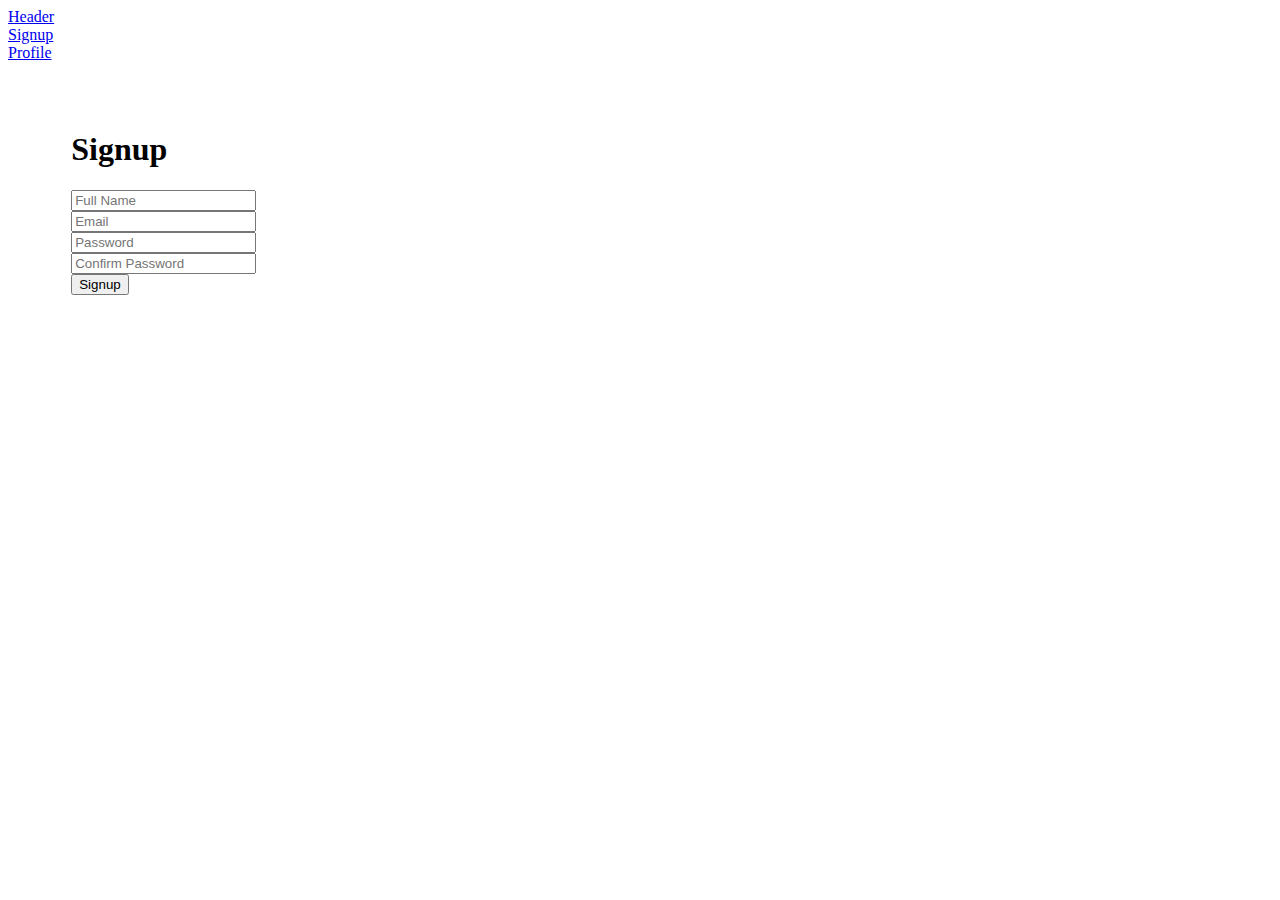
<file: index.html>
<!DOCTYPE html>
<html lang="en">
  <head>
    <meta charset="UTF-8" />
    <meta http-equiv="X-UA-Compatible" content="IE=edge" />
    <meta name="viewport" content="width=device-width, initial-scale=1.0" />
    <title>Document</title>
   
    <link rel="stylesheet" href="style.css" />
  </head>
  <body>
    <div class="main-container">
      <div id="main-header">
        <div id="navbar">
          <div class="logo"><a href="#">Header</a></div>
          <div class="nav-links">
            <div class="signup"><a href="#">Signup</a></div>
            <div id="profile" class="profile"><a href="#">Profile</a></div>
          </div>
        </div>
      </div>
      <div class="main-body">
        <div class="main-content">
          <form id="signup-form">
            <h1>Signup</h1>
            <div class="form-group">
              <input
                type="text"
                name="name"
                id="name"
                placeholder="Full Name"
              />
            </div>
            <div class="form-group">
              <input type="email" name="email" id="email" placeholder="Email" />
            </div>
            <div class="form-group">
              <input
                type="password"
                name="password"
                id="password"
                placeholder="Password"
              />
            </div>
            <div class="form-group">
              <input
                type="password"
                name="confirmPassword"
                id="confirmPassword"
                placeholder="Confirm Password"
              />
            </div>
            <div
              id="success-msg"
              class="form-status"
              style="display: none; color: green"
            >
              Signup successful!
            </div>
            <div
              id="error-msg"
              class="form-status"
              style="display: none; color: red"
            >
              Error: All the fields are mandatory
            </div>
            <div
              id="password-mismatch-msg"
              class="form-status"
              style="display: none; color: red"
            >
              Password and Confirm password not matched.
            </div>
            <button id="signup-btn" class="btn" type="submit">Signup</button>
          </form>
        </div>
      </div>
    </div>

    <script src="script.js"></script>
  </body>
</html>
</file>
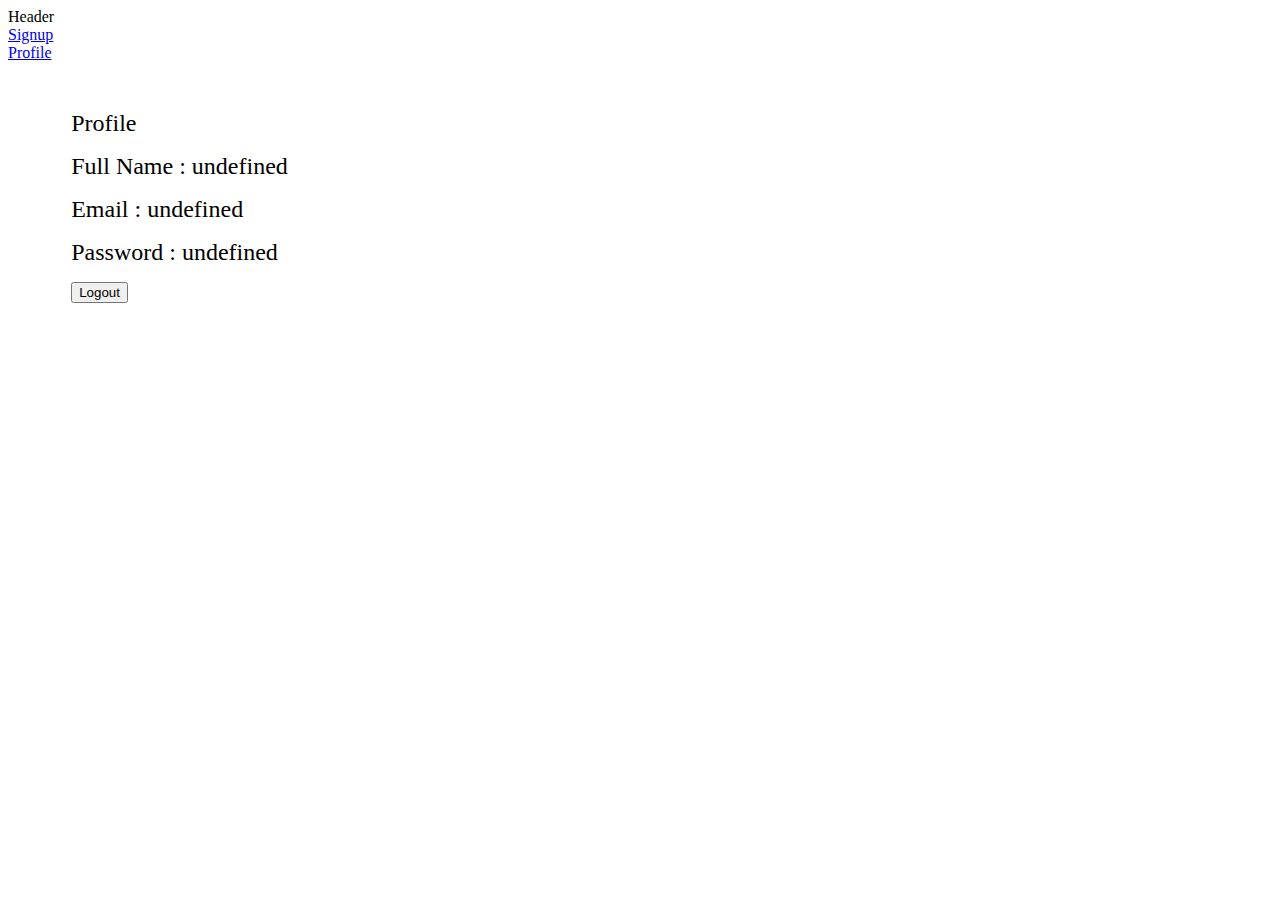
<file: profile/index.html>
<!DOCTYPE html>
<html lang="en">
  <head>
    <meta charset="UTF-8" />
    <meta http-equiv="X-UA-Compatible" content="IE=edge" />
    <meta name="viewport" content="width=device-width, initial-scale=1.0" />
    <title>Document</title>
    <link rel="stylesheet" href="../style.css" />
    <link rel="stylesheet" href="style.css" />
  </head>
  <body>
    <div class="main-container">
      <div id="main-header">
        <div id="navbar">
          <div class="logo">Header</div>
          <div class="nav-links">
            <div id="signup" class="signup"><a href="#">Signup</a></div>
            <div class="profile"><a href="#">Profile</a></div>
          </div>
        </div>
      </div>
      <div class="main-body">
        <div class="main-content">
          <div class="userDetails">
            <div class="profile">Profile</div>
            <div id="userFullName"></div>
            <div id="userEmail"></div>
            <div id="userPassword"></div>
            <div
              id="success-msg"
              class="form-status"
              style="display: none; color: green; font-size: 1rem"
            >
              Logout Successfully!
            </div>
            <button id="logout" class="btn">Logout</button>
          </div>
        </div>
      </div>
    </div>

    <script src="script.js"></script>
  </body>
</html>
</file>
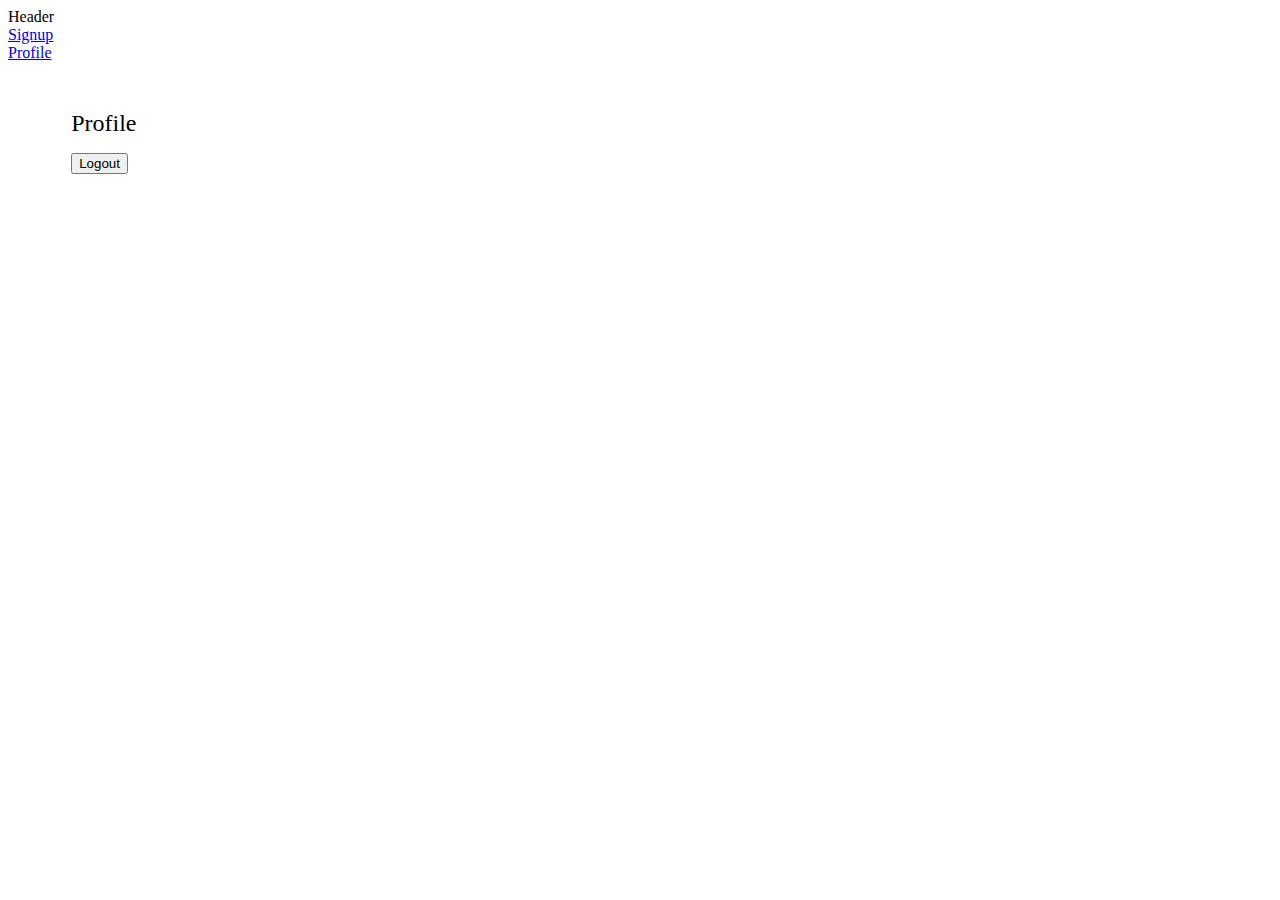
<file: profile.html>
<!DOCTYPE html>
<html lang="en">
  <head>
    <meta charset="UTF-8" />
    <meta http-equiv="X-UA-Compatible" content="IE=edge" />
    <meta name="viewport" content="width=device-width, initial-scale=1.0" />
    <title>Document</title>
    <link rel="stylesheet" href="../style.css" />
    <link rel="stylesheet" href="style.css" />
  </head>
  <body>
    <div class="main-container">
      <div id="main-header">
        <div id="navbar">
          <div class="logo">Header</div>
          <div class="nav-links">
            <div id="signup" class="signup"><a href="#">Signup</a></div>
            <div class="profile"><a href="#">Profile</a></div>
          </div>
        </div>
      </div>
      <div class="main-body">
        <div class="main-content">
          <div class="userDetails">
            <div class="profile">Profile</div>
            <div id="userFullName"></div>
            <div id="userEmail"></div>
            <div id="userPassword"></div>
            <div
              id="success-msg"
              class="form-status"
              style="display: none; color: green; font-size: 1rem"
            >
              Logout Successfully!
            </div>
            <button id="logout" class="btn">Logout</button>
          </div>
        </div>
      </div>
    </div>

    <script src="script.js"></script>
  </body>
</html>
</file>
<file: style.css>
.main-content {
  width: 90%;
  margin: 0 auto;
  padding-top: 3rem;
}

.userDetails > div {
  margin-bottom: 1rem;
  font-size: 1.5rem;
}
</file>
<file: profile/style.css>
.main-content {
  width: 90%;
  margin: 0 auto;
  padding-top: 3rem;
}

.userDetails > div {
  margin-bottom: 1rem;
  font-size: 1.5rem;
}
</file>
